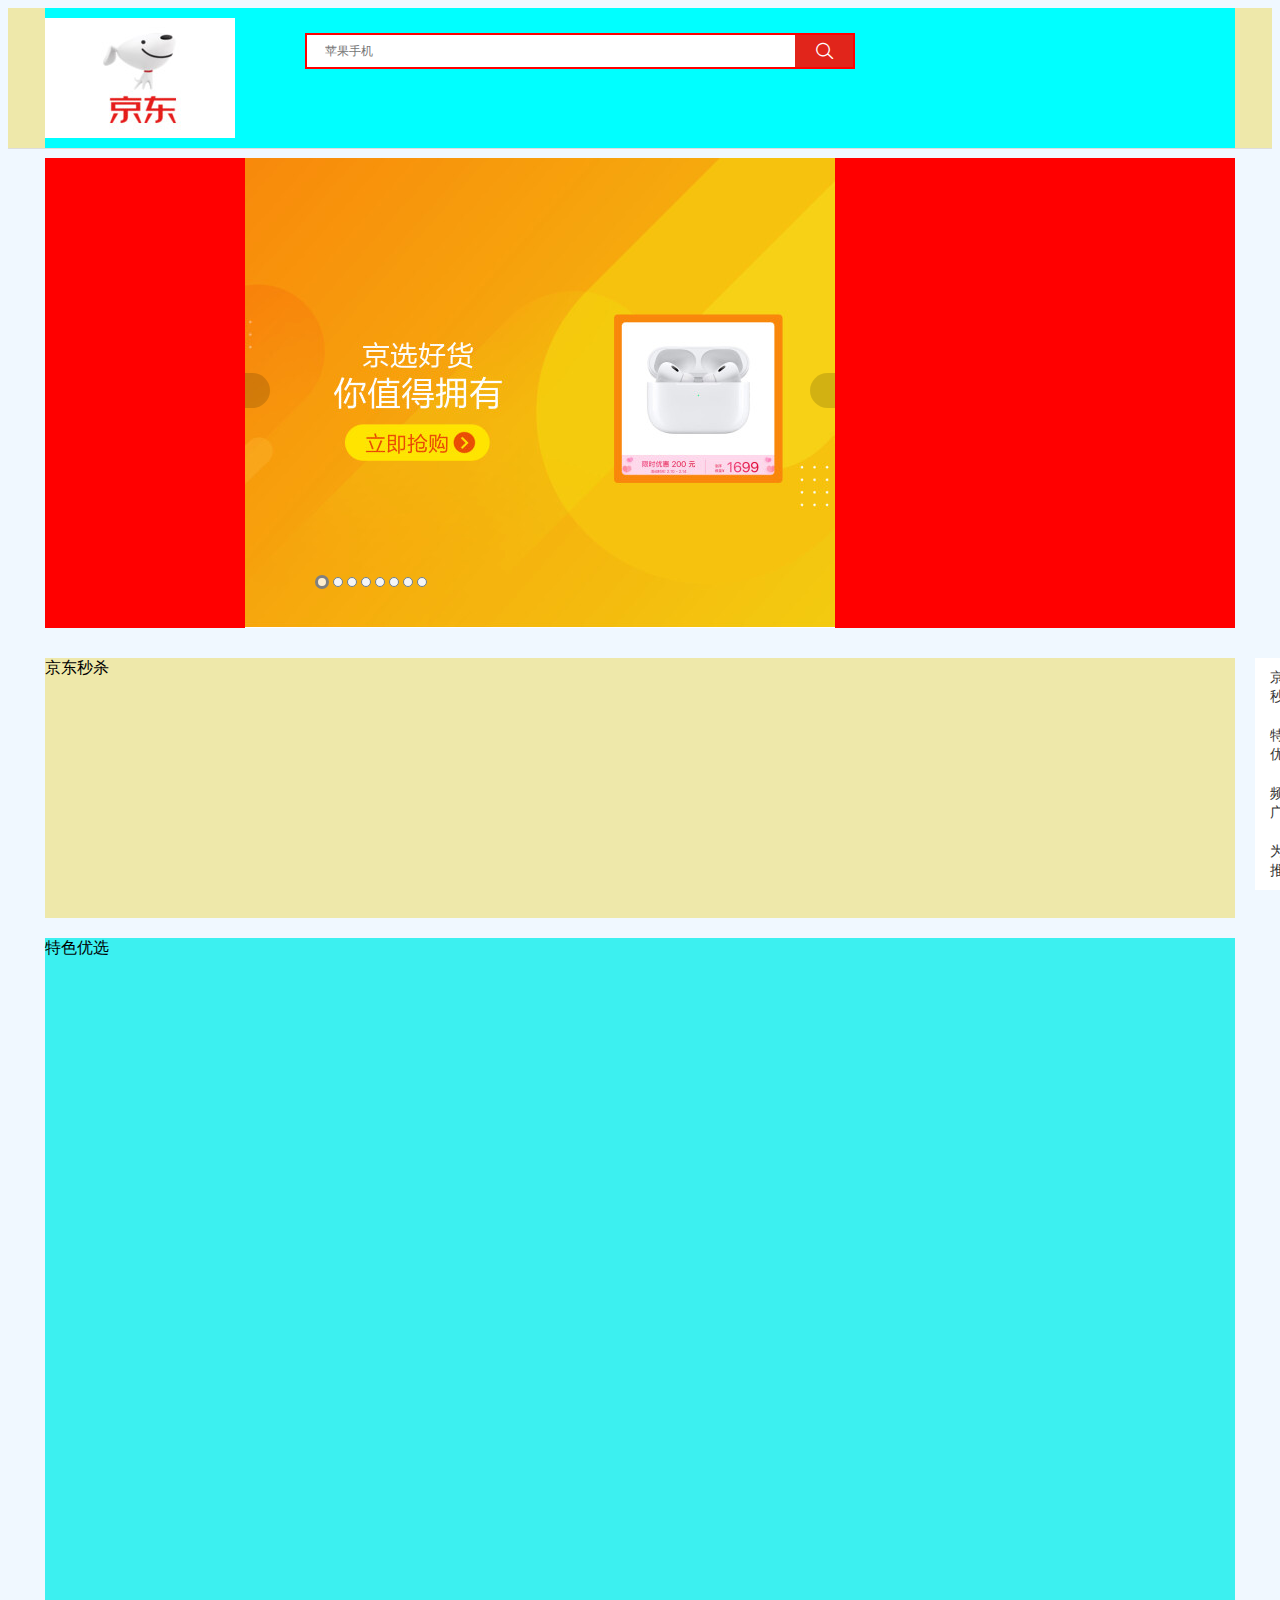
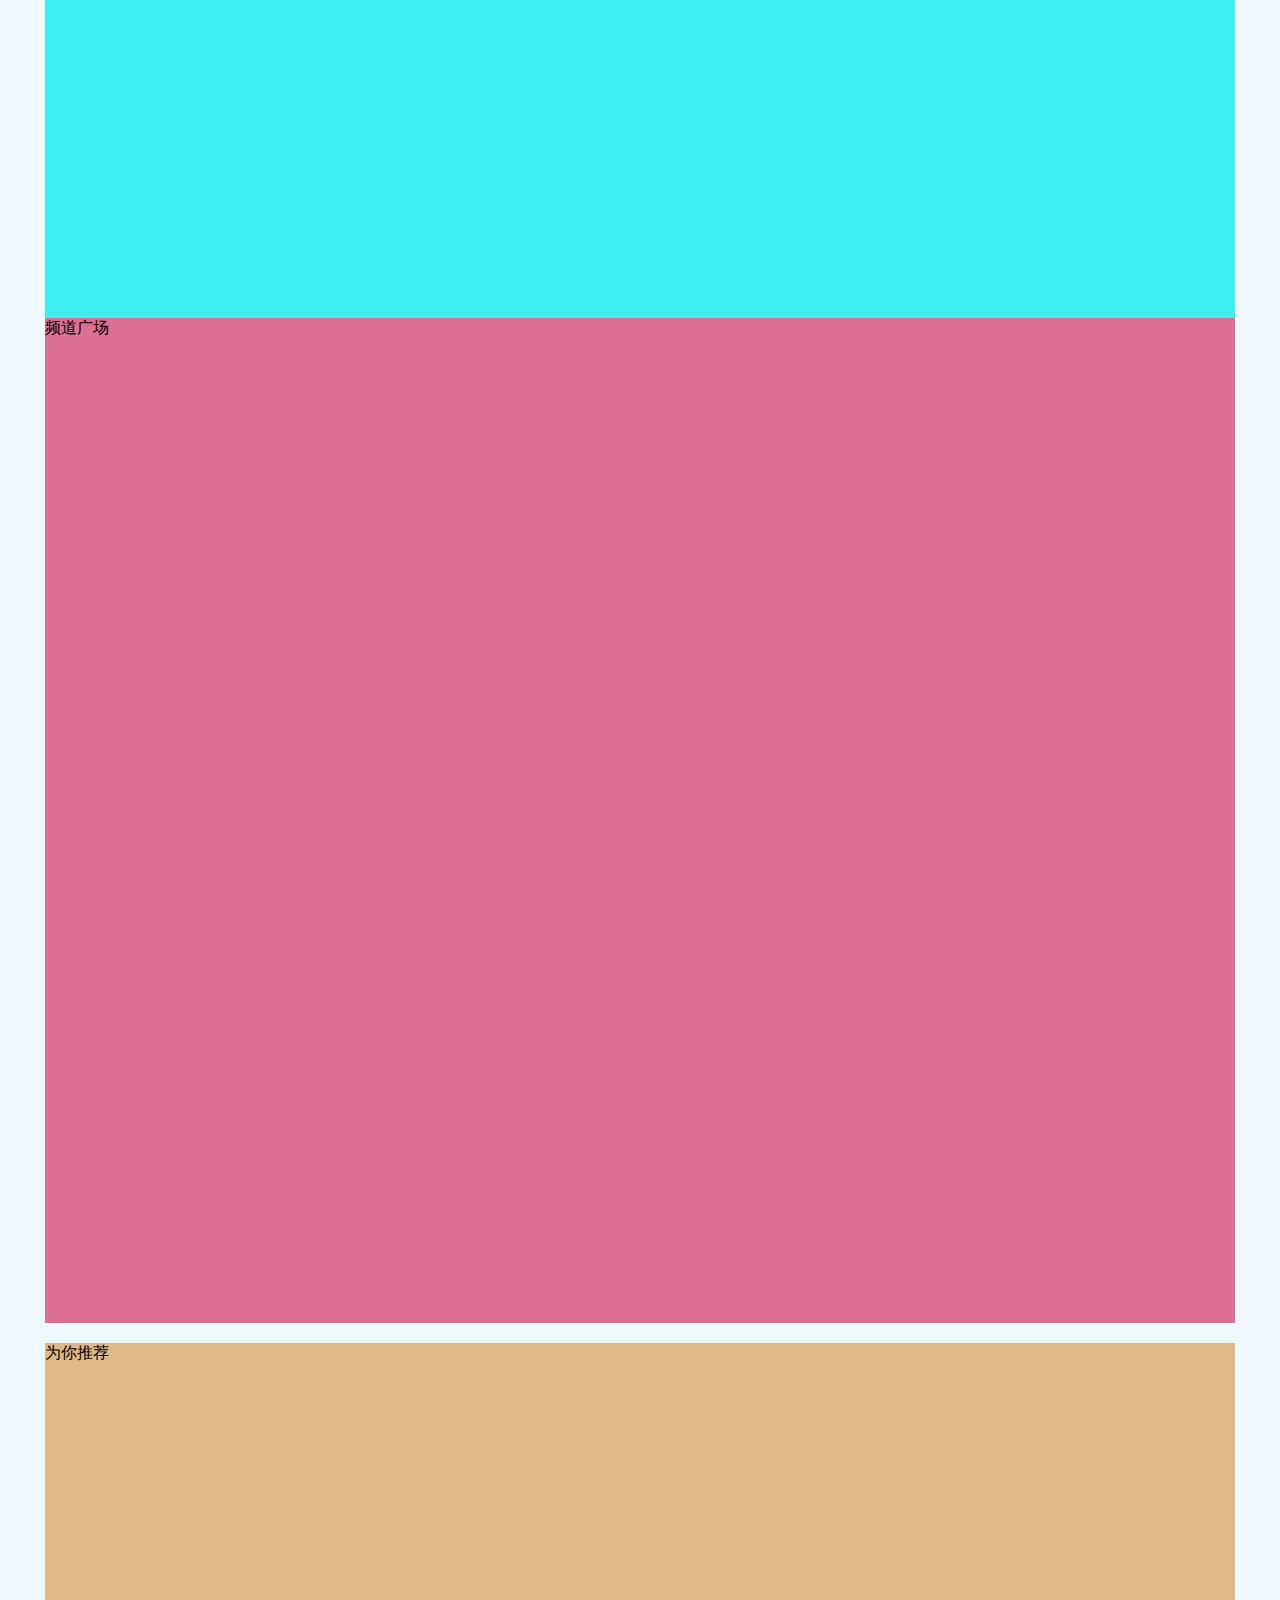
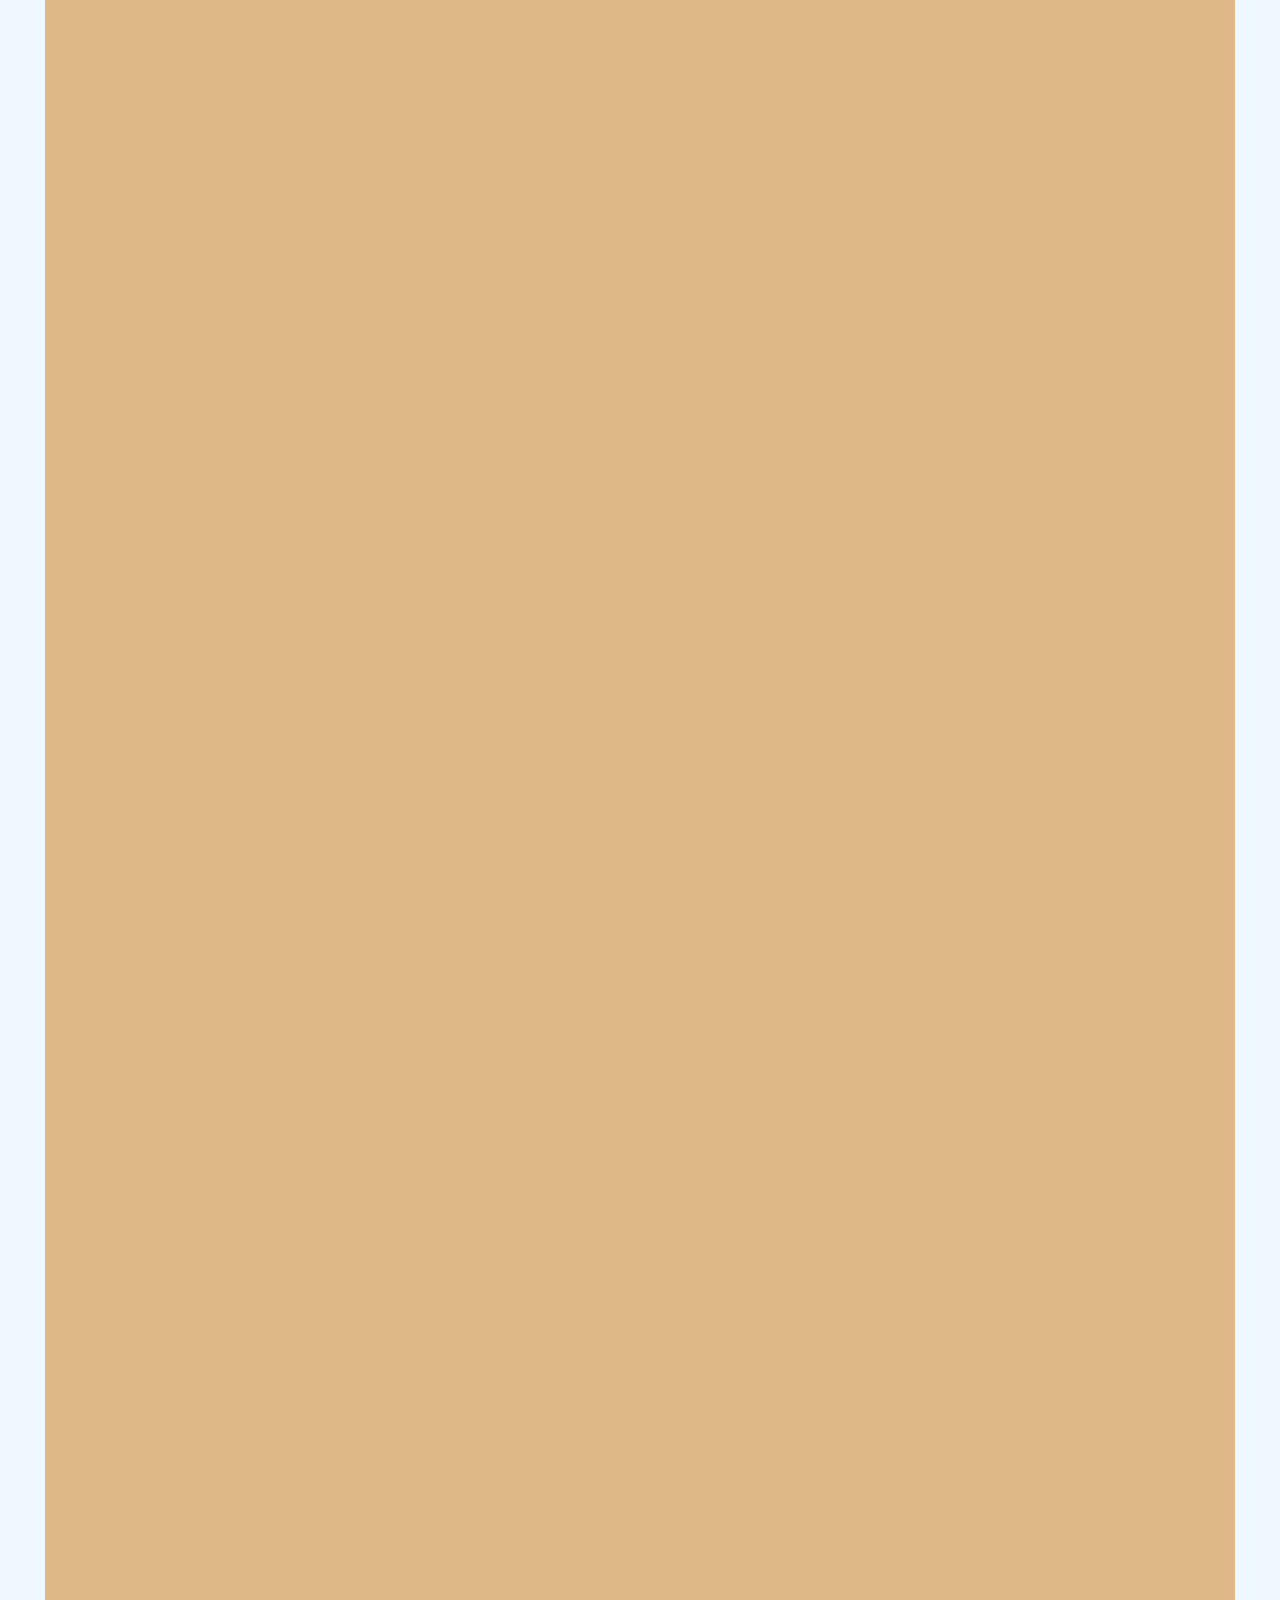
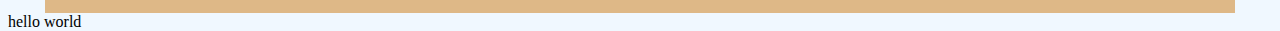
<file: index.html>
<!DOCTYPE html>
<html lang="en">
  <head>
    <meta charset="UTF-8" />
    <meta http-equiv="X-UA-Compatible" content="IE=edge" />
    <meta name="viewport" content="width=device-width, initial-scale=1.0" />
    <title>京东</title>
    <!-- 引入网页图标 -->
    <link rel="icon" href="./img/favicon.ico" />
    <!-- 全局样式 -->
    <!-- ？？？？？？ -->
    <!-- 字体图标 -->
    <link rel="stylesheet" href="./css/fangdajing/iconfont.css ">
    <!-- 自己的样式 -->
    <link rel="stylesheet" href="./css/index.css" />
    <script src="./js/vue.js"></script>
  </head>
  <body>
    <!-- 头部开始 -->
    <div class="header">
      <div class="wrap header-box">
        <div class="logo"></div>
        <div class="search">
            <div class="search-m">
                <div class="search_logo"></div>
                <div class="form">
                    <input type="text" class="keyword" placeholder="苹果手机">
                    <button class="iconfont">&#xe62d</button>
                    <div class="search-list"></div>
                </div>
            </div>
      </div>
    </div>
    <!-- 头部结束 -->

    <!-- 轮播图开始 -->
    <div class="banner">
        <div class="wrap banner-box">
            <div class="banner-slide">
                <div class="slide">
                    <a href="javascript">
                        <img class="img" src="./img/1.jpg" alt="">
                    <a href="javascript:;" class="prev"></a>
                    <a href="javascript:;" class="next"></a>
                    <ul class="banner-btn">
                        <li class="active"></li>
                        <li></li>
                        <li></li>
                        <li></li>
                        <li></li>
                        <li></li>
                        <li></li>
                        <li></li>
                    </ul>
                </div>

            </div>
        </div>
    </div>
    <!-- 轮播图结束 -->

    <!-- 主题开始 -->
    <div class="content">
        <div class="wrap">
            <div class="miaosha item">京东秒杀</div>
            <div class="youxuan item">特色优选</div>
            <div class="guangchang item">频道广场</div>
            <div class="tuijian item">为你推荐</div>
        </div>
        <!-- 楼层 -->
        <div class="elevator">
            <a href="javascript:;">京东<br>秒杀</a>
            <a href="javascript:;">特色<br>优选</a>
            <a href="javascript:;">频道<br>广场</a>
            <a href="javascript:;">为你<br>推荐</a>

        </div>

    </div>
    <!-- 主体结束 -->

    <!-- 尾部开始 -->
    <div id="box11">
        {{msg}}
    </div>

    <!-- 尾部结束 -->
    <script>
        new Vue({
            el:'#box11',
            data:{
                msg:'hello world'
            }
        })
    </script>
  </body>
</html>
</file>
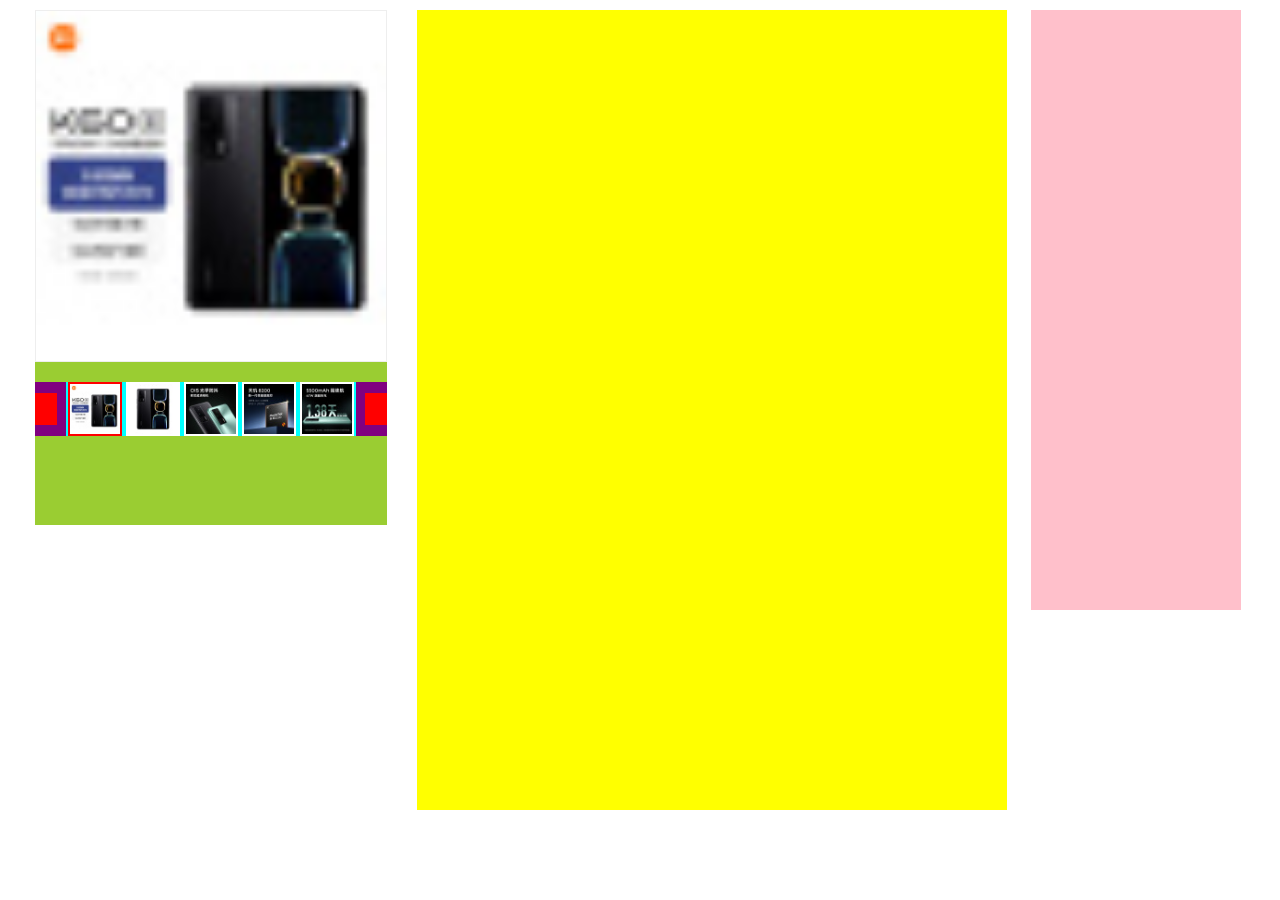
<file: detail.html>
<!DOCTYPE html>
<html lang="en">
  <head>
    <meta charset="UTF-8" />
    <meta http-equiv="X-UA-Compatible" content="IE=edge" />
    <meta name="viewport" content="width=device-width, initial-scale=1.0" />
    <title>详情</title>
    <link rel="stylesheet" href="./css/detail.css" />
  </head>
  <body>
    <div class="wrap">
      <div class="product-intro">
        <div class="preview-wrap">
          <div class="main-img">
            <img src="./img/11.jpg" alt="" class="img1" />
          </div>
          <div class="spec-list">
            <a href="javascript:;" class="prev"></a>
            <a href="javascript:;" class="next"></a>
            <div class="spec-items">
              <ul>
                <li class="img-hover">
                  <img src="./img/11.jpg" />
                </li>
                <li><img src="./img/22.jpg" /></li>
                <li><img src="./img/33.jpg" /></li>
                <li><img src="./img/44.jpg" /></li>
                <li><img src="./img/55.jpg" /></li>
                <li><img src="./img/66.jpg" /></li>
              </ul>
            </div>
          </div>
        </div>
        <div class="iteminfo-wrap"></div>
        <div class="track"></div>
      </div>
    </div>
    <!--  -->
    <script src="./js/detail.js"></script>
  </body>
</html>
</file>
<file: css/fangdajing/iconfont.css>
@font-face {
  font-family: "iconfont"; /* Project id  */
  src: url('iconfont.ttf?t=1676772632597') format('truetype');
}

.iconfont {
  font-family: "iconfont" !important;
  font-size: 16px;
  font-style: normal;
  -webkit-font-smoothing: antialiased;
  -moz-osx-font-smoothing: grayscale;
}

.icon-Magnifier:before {
  content: "\e62d";
}
</file>
<file: css/index.css>
/* 头部开始 */
.header{
    width: 100%;
    height: 140px;
    border-bottom: 1px solid #ddd;
    background-color: palegoldenrod;
}
.wrap{
    width: 1190px;
    margin: 0 auto;
}
.header-box{
    height: 140px;
    background-color: aqua;
    position: relative;

}
.logo{
    position: absolute;
    left: 0;
    top: 10px;
    width: 190px;
    height: 120px;
    /* background-color: aliceblue; */
    background: url(../img/sprite.png) no-repeat;
    background-position: 0 0;
}
.search{
    width: 100%;
    height: 60px;

}
.search-m{
    width: 1190px;
    height: 60px;
    margin: 0 auto;
    position: relative;

}
.search_logo{
    display: none;
    position: absolute;
    top: 4px;
    left: 0;
    width: 125px;
    height: 40px;
    background: url(../img/sprite.png) no-repeat;
    background-position: 0 -120px;
}
.form{
    width: 546px;
    height: 32px;
    border: 2px solid red;
    position: absolute;
    left: 260px;
    top: 25px;
    background-color: white;
}
.keyword{
    width: 425px;
    height: 26px;
    padding: 2px 44px 2px 17px;
    border: 1px solid transparent;
    line-height: 26px;
    font-size: 12px;
    color: #333;
    position: absolute;
    top: 0;
    outline: none;
}
.form button{
    position: absolute;
    right: 0;
    width: 58px;
    height: 32px;
    line-height: 32px;
    border: none;
    background-color: #e1251b;
    font-size: 20px;
    font-weight: 700px;
    color: #fff;
    cursor: pointer;
}
.search-list{
    display: none;
    position: absolute;
    top: 35px;
    width: 488px;
    /* height: 200px; */
    background-color: skyblue;
    border: 1px solid #ccc;
    overflow: hidden;
    background-color: #fff;
    box-shadow: 1px 2px 1px rgb(0 0 0 / 20%); 
}
.search-list p{
    text-align: left;
    font-size: 14px;
    height: 24px;
    padding:1px 6px;
    line-height: 24px;
    cursor: pointer;
    font-size: 12px;
    color: #666;
}

/* 头部结束 */
body{
    background-color: aliceblue;
}
/* 轮播图开始  */
.banner{
    width: 100%;
    height: 470px;
    padding-top: 10px;
    margin-bottom: 30px;
}
.banner-box{
    height: 470px;
    background-color: red;
}
.banner-slide{
    width: 790px;
    height: 470px;
    margin: 0 auto;
    /* background-color: aqua; */
}
.slide{
    position: relative;
    width: 590px;
    height: 470px;
    background-color: pink;
}
.prev,.next{
    position: absolute;
    top: 50%;
    margin-top: -20px;
    width: 25px;
    height: 35px;
    line-height: 35px;
    background-color: rgba(0, 0, 0, .15);
    font-size: 20px;
    cursor: pointer;
}
.prev{
    left: 0;
    border-radius: 0 18px 18px 0;
} 
.next{
    right: 0;
    border-radius: 18px 0 0 18px;
}
.banner-btn{
    width: 120px;
    height: 15px;
    position: absolute;
    left: 30px;
    bottom: 20px;
}
.banner-btn li{
    list-style-type: none;
    float: left;
    width: 8px;
    height: 8px;
    border: 1px solid slategrey;
    margin-right: 4px;
    border-radius: 50%;
    background-color: whitesmoke; 
}
.banner-btn .active{
    position: relative;
    top: -2px;
    width: 8px;
    height: 8px;
    border: 3px solid grey;
    background-color: rgba(255,255,255,0.8);
}
/* 轮播图结束  */

/* 主体开始 */
.content{
    width: 100%;
    position: relative;
}
.miaosha{
    width: 100%;
    height: 260px;
    background-color: palegoldenrod;
    margin-bottom: 20px;
}
.youxuan{
    height: 980px;
    background-color:  rgb(60, 240, 240);
}
.guangchang{
    height: 1005px;
    background-color: palevioletred;
    margin-bottom: 20px;
}
.tuijian{
    height:1870px ;
    background-color: burlywood;
}
.elevator{
    width: 58px;
    height: 252px;
    /* background-color: red; */
    position: absolute;
    top: 0;
    left: 50%;
    margin-left: 615px;
    
}
.elevator a{
    text-decoration: none;
    text-align: center;
    display: block;
    width: 58px;
    height: 38px;
    line-height: 19px;
    font-size: 14px;
    color: #333;
    padding:10px 0 ;
    transition: color .2s ease;
    background-color: #fff;

}
.elevator-fix{
    position: fixed;
    top: 75px;
    animation: eleshow 0.5s ease;
}
@keyframes eleshow{
    0%{
        top: 0;
    }
    100%{
        top: 75px;
    }
}
.search-fix{
    position: fixed;
    z-index: 10;
    left: 0;
    top: 0;
    width: 100%;
    border-bottom: 2px solid red;
    background-color: #fff;
    box-shadow: 2px 2px 2px rgb(155, 155, 155);
    animation: searchtop 0.5s ease-in-out;
}
@keyframes searchtop{
    0%{
        top: -50px;
    }
    100%{
        top: 0;
    }
}
/* 主体结束 */

/* 尾部开始 */

/* 尾部结束 */
</file>
<file: css/detail.css>
*{
    margin: 0;
    padding: 0;
}
.wrap{
    width: 1210px;
    margin: 0 auto;
}
.product-intro{
    /* width: 1210px; */
    margin-top: 10px;
    margin-bottom: 10px;
}
.preview-wrap{
    width: 352px;
    height: 500px;
    background-color: yellowgreen;
    padding-bottom: 15px;
    float: left;
}
.iteminfo-wrap{
    width: 590px;
    height: 800px;
    background-color: yellow;
    margin-left: 30px;
    margin-right: 24px;
    float: left;
}
.track{
    width: 210px;
    height: 600px;
    background-color: pink;
    float: left;
}
.main-img{
    width: 350px;
    height: 350px;
    border: 1px solid #eee;
    margin-bottom: 20px;
    background-color: blueviolet;
}
.spec-list{
    width: 352px;
    height: 54px;
    margin-bottom: 18px;
    background-color: purple;
    position:relative
}
.main-img img{
    width: 100%;
    height: 100%;
}
.prev,.next{
    width: 22px;
    height: 32px;
    cursor:pointer;
    position: absolute;
    top: 50%;
    margin-top: -16px;
    background-color: red;
}

.prev{
    left: 0;
    background-position: 0 -54px;
}
.next{
    right: 0;
    background-position:-78px 0;
}
.spec-items{
    position: relative;
    width: 290px;
    height: 54px;
    margin: 0 auto;
    background-color: brown;
    overflow: hidden;
}
.spec-items ul{
    position: absolute;
    top: 0;
    left: 0;
    width: 406px;
    height: 54px;
    background-color: aqua;
    transition: all 0.5s;
}
.spec-items ul li{
    list-style-type: none;
    width: 54px;
    height: 54px;
    margin: 0 2px;
    float: left;
}

.spec-items ul li img{
    width: 50px;
    height: 50px;
    border: 2px solid white;
}
.spec-items ul .img-hover img{
    border: 2px solid red;
}
</file>
